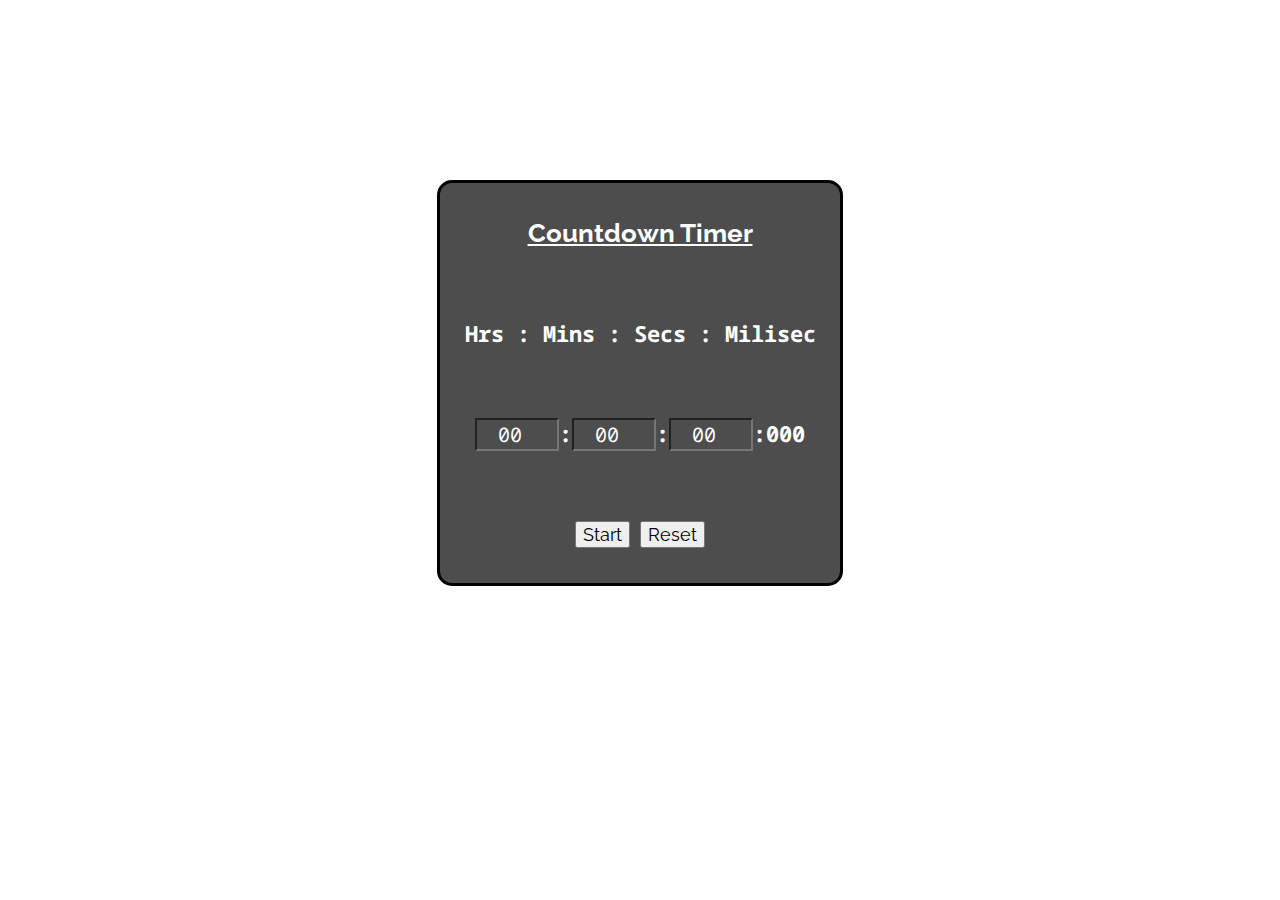
<file: index.html>
<!DOCTYPE html>
<html lang="en">
<head>
    <meta charset="UTF-8">
    <meta http-equiv="X-UA-Compatible" content="IE=edge">
    <meta name="viewport" content="width=device-width, initial-scale=1.0">
    <title>CountDown App</title>
    <link rel="stylesheet" href="./style.css">
</head>
<body>
    <div class="container">
        <h1>Countdown Timer</h1>
        <!-- <h2><span class="minutes">00</span> : <span class="seconds">00</span> : <span class="miliseconds">00</span></h2> -->
        <h2>Hrs : Mins : Secs : Milisec</h2>
        <h2><input type="number" class="hours" min="0" max="24" value="00">:<input type="number" class="minutes" min="0" max="60" value="00">:<input type="number" class="seconds" min="1" max="60" value="00">:<span class="miliseconds">000</span></h2>        
        <div class="controls">
            <button class="startBtn">Start</button>
            <button class="resetBtn">Reset</button>
        </div>
    </div>
    <script src="./script.js"></script>
</body>
</html>
</file>
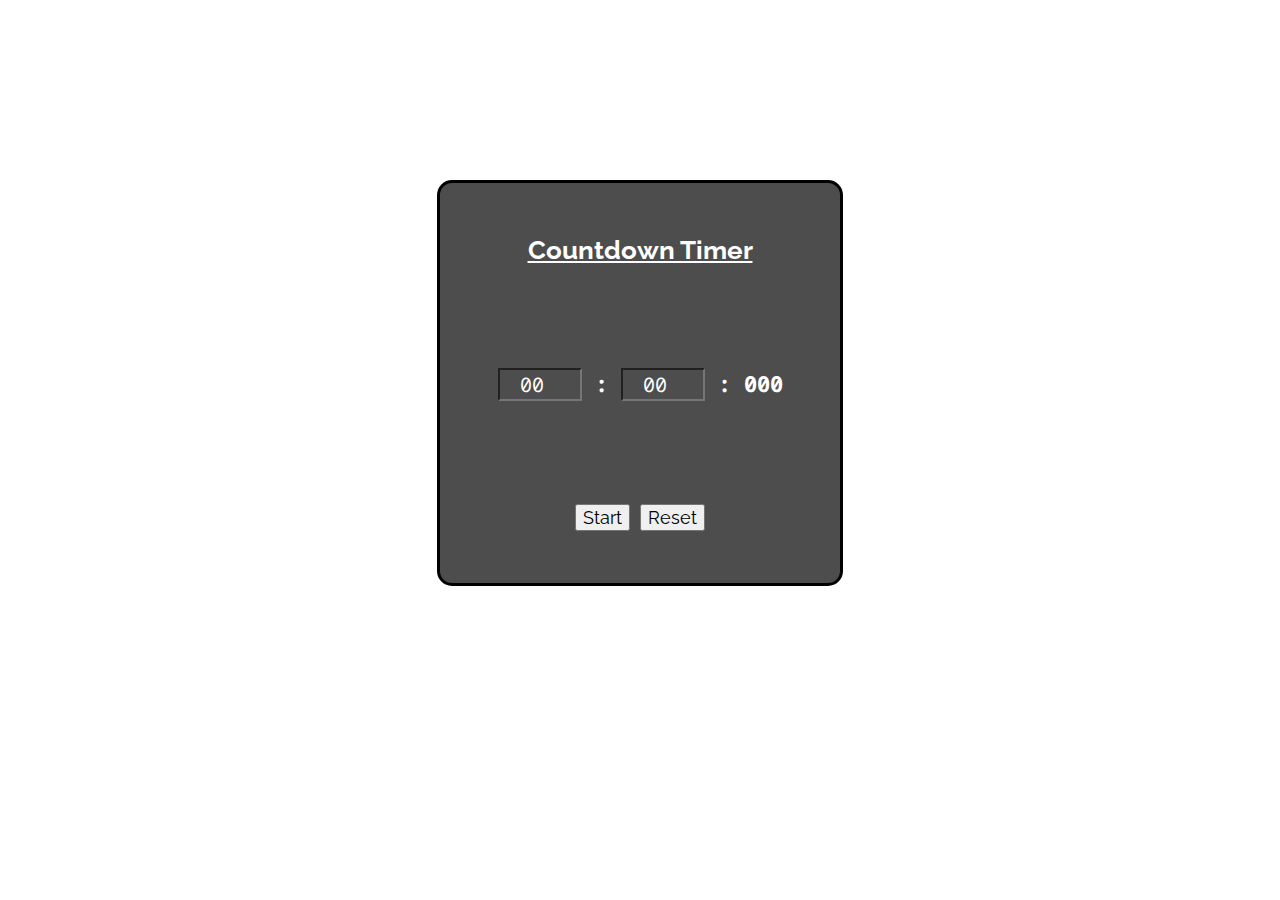
<file: index copy.html>
<!DOCTYPE html>
<html lang="en">
<head>
    <meta charset="UTF-8">
    <meta http-equiv="X-UA-Compatible" content="IE=edge">
    <meta name="viewport" content="width=device-width, initial-scale=1.0">
    <title>CountDown App</title>
    <link rel="stylesheet" href="./style.css">
</head>
<body>
    <div class="container">
        <h1>Countdown Timer</h1>
        <!-- <h2><span class="minutes">00</span> : <span class="seconds">00</span> : <span class="miliseconds">00</span></h2> -->
        <h2><input type="number" class="minutes" min="0" max="60" value="00"> : <input type="number" class="seconds" min="1" max="60" value="00"> : <span class="miliseconds">000</span></h2>        
        <div class="controls">
            <button class="startBtn">Start</button>
            <button class="resetBtn">Reset</button>
        </div>
    </div>
    <script src="./script.js"></script>
</body>
</html>
</file>
<file: style.css>
@import url('https://fonts.googleapis.com/css2?family=Raleway:wght@800&display=swap');
@import url('https://fonts.googleapis.com/css2?family=Noto+Sans+Mono:wght@600&display=swap');

.container {
    width: 400px;
    height: 400px;
    border: solid black;
    font-size: 13px;
    background-color: #4d4d4d;
    display: flex;
    flex-direction: column;
    margin: auto;    
    justify-content: center;
    color: #fff;
    border-radius: 15px;    
    margin-top: 20vh;
}

.container h1{
    text-decoration: underline;
    margin: auto;
    font-family: Raleway;
}

.container h2{
    margin: auto;
    font-family: Noto Sans Mono;
    font-size: 22px;
}

.controls button{
    font-size: large;
    font-family: Raleway;
}

.controls {
    gap: 10px;
    display: flex;
    flex-direction: row;
    margin: auto;    
}

input[type="number"]
{
    font-size: 20px;
    font-family: Noto Sans Mono;
    background-color: #4d4d4d;
    color: #fff;    
    text-align: center;
}
</file>
